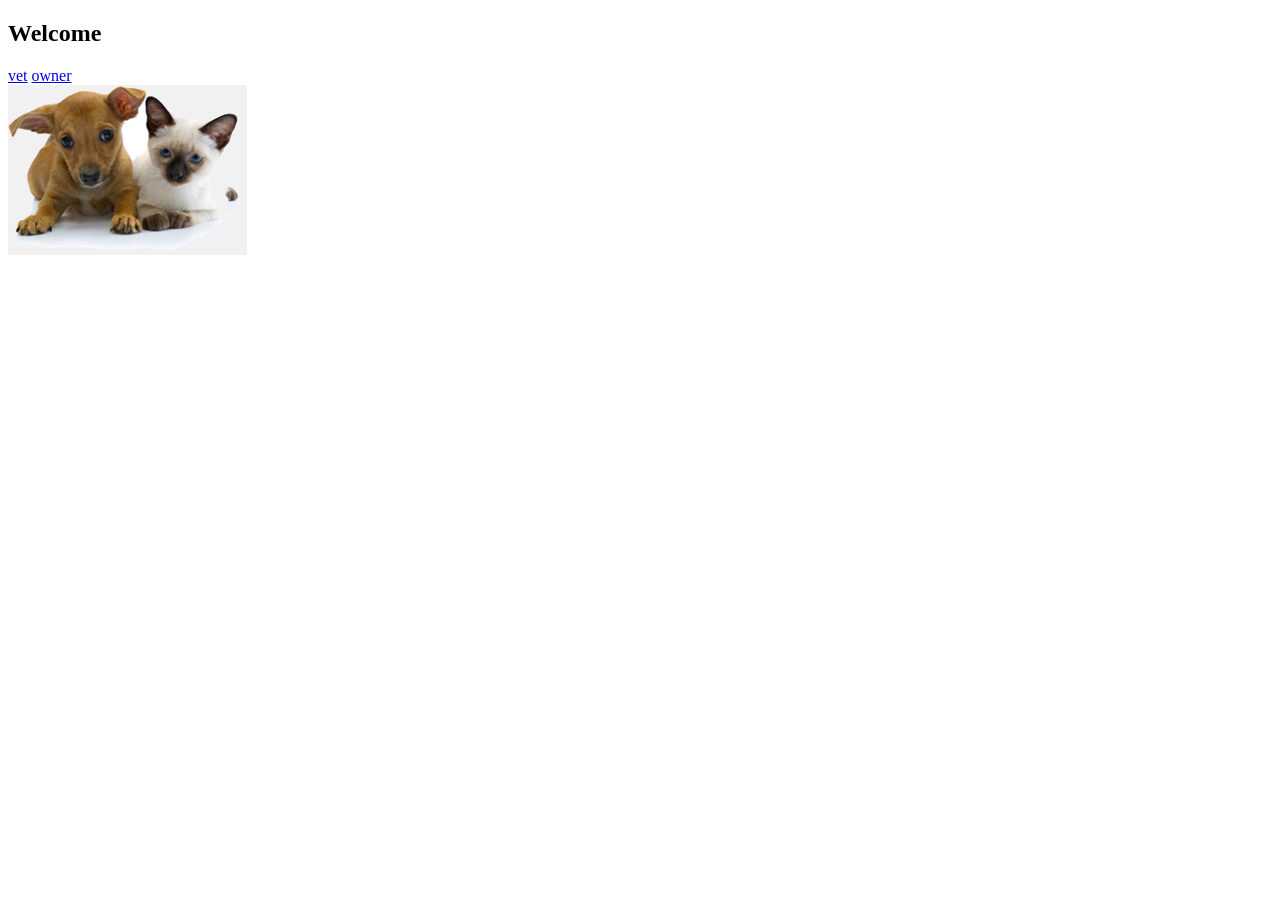
<file: pet-clinic-web/target/classes/templates/Index.html>
<!DOCTYPE html>
<html lang="en" xmlns:th="http://www.thymeleaf.org" th:replace="~{fragments/layout :: layout (~{::body},'home')}">
<head>
    <meta charset="UTF-8">
    <title>Pet Clinic Index</title>
</head>
<body>

<h2 th:text="#{welcome}">Welcome</h2>
<a href="/vet">vet</a>
<a href="/owners">owner</a>

<div class="row">
    <div class="col-md-12">
        <img class="img-responsive" src="../static/resources/images/pets.png" th:src="@{/resources/images/pets.png}"/>
    </div>
</div>
</body>
</html>
</file>
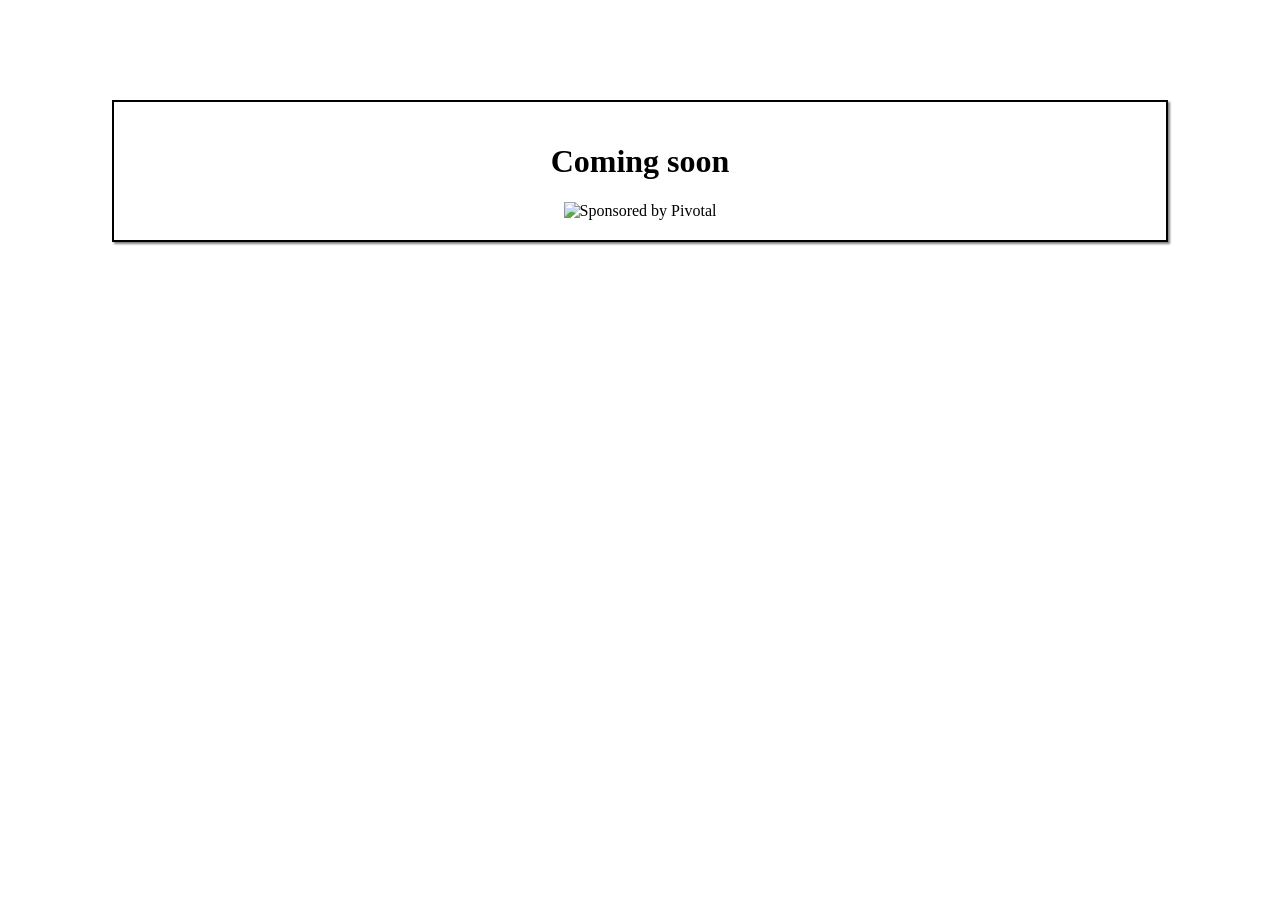
<file: pet-clinic-web/target/classes/templates/notyetimplimented.html>
<!DOCTYPE html>
<html lang="en" xmlns:th="http://www.thymeleaf.org">
<head>
    <meta charset="UTF-8">
    <title>Title</title>
</head>
<body>
<div style="width: 80%; margin: 100px auto; border: 2px solid black; box-shadow: 2px 2px 2px grey; padding: 20px; text-align: center ">

    <h1>Coming soon</h1>
    <img th:src="@{/static/resources/images/inprogress.jpg}" alt="Sponsored by Pivotal">
</div>


</body>
</html>
</file>
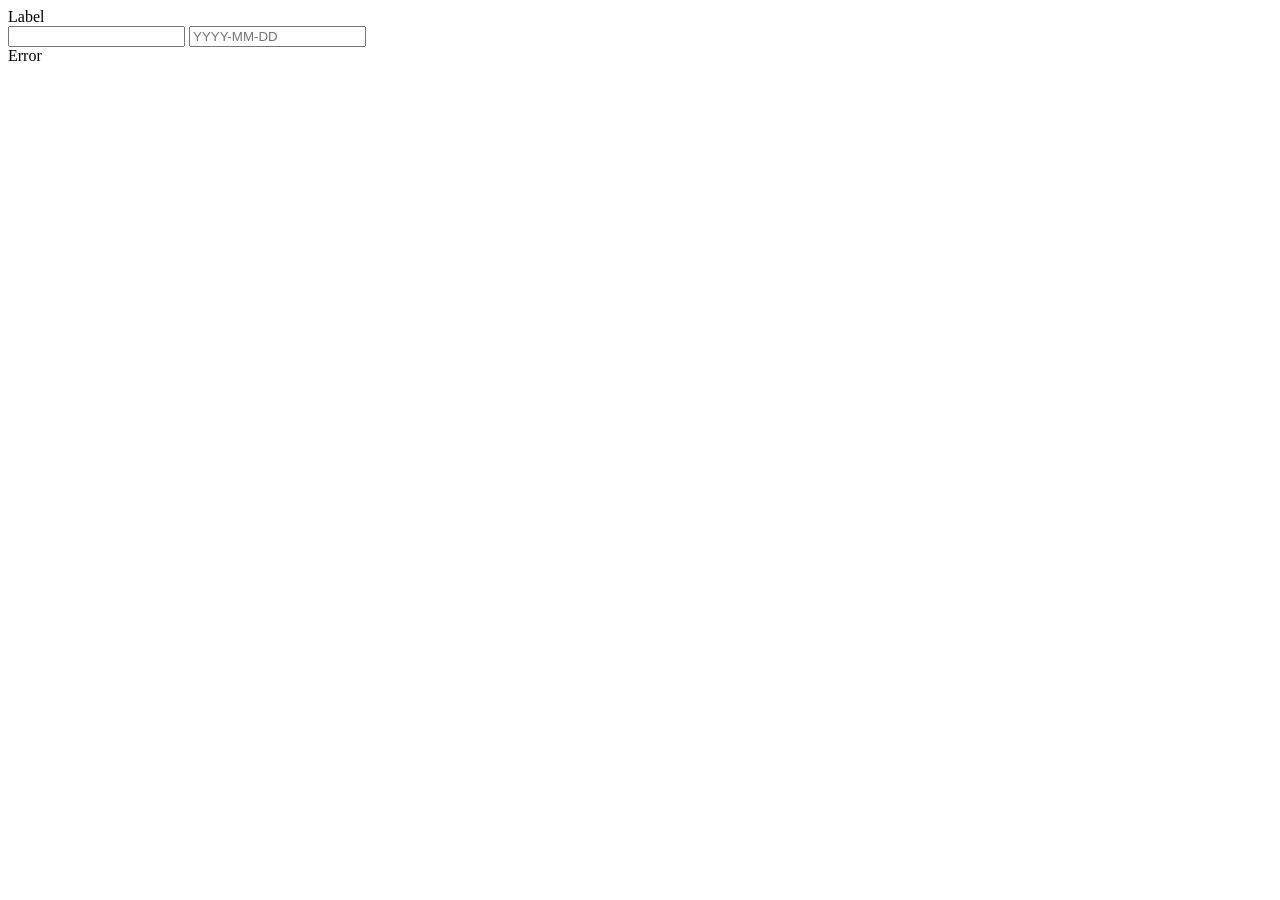
<file: pet-clinic-web/target/classes/templates/fragments/inputField.html>
<html>
<body>
  <form>
    <th:block th:fragment="input (label, name, type)">
      <div th:with="valid=${!#fields.hasErrors(name)}"
        th:class="${'form-group' + (valid ? '' : ' has-error')}"
        class="form-group">
        <label class="col-sm-2 control-label" th:text="${label}">Label</label>
        <div class="col-sm-10">
            <div th:switch="${type}">
                <input th:case="'text'" class="form-control" type="text" th:field="*{__${name}__}" />
                <input th:case="'date'" class="form-control" type="text" th:field="*{__${name}__}"
                        placeholder="YYYY-MM-DD" title="Enter a date in this format: YYYY-MM-DD"
                        pattern="(?:19|20)[0-9]{2}-(?:(?:0[1-9]|1[0-2])-(?:0[1-9]|1[0-9]|2[0-9])|(?:(?!02)(?:0[1-9]|1[0-2])-(?:30))|(?:(?:0[13578]|1[02])-31))"/>
            </div>
          <span th:if="${valid}"
            class="glyphicon glyphicon-ok form-control-feedback"
            aria-hidden="true"></span>
          <th:block th:if="${!valid}">
            <span
              class="glyphicon glyphicon-remove form-control-feedback"
              aria-hidden="true"></span>
            <span class="help-inline" th:errors="*{__${name}__}">Error</span>
          </th:block>
        </div>
      </div>
    </th:block>
  </form>
</body>
</html>
</file>
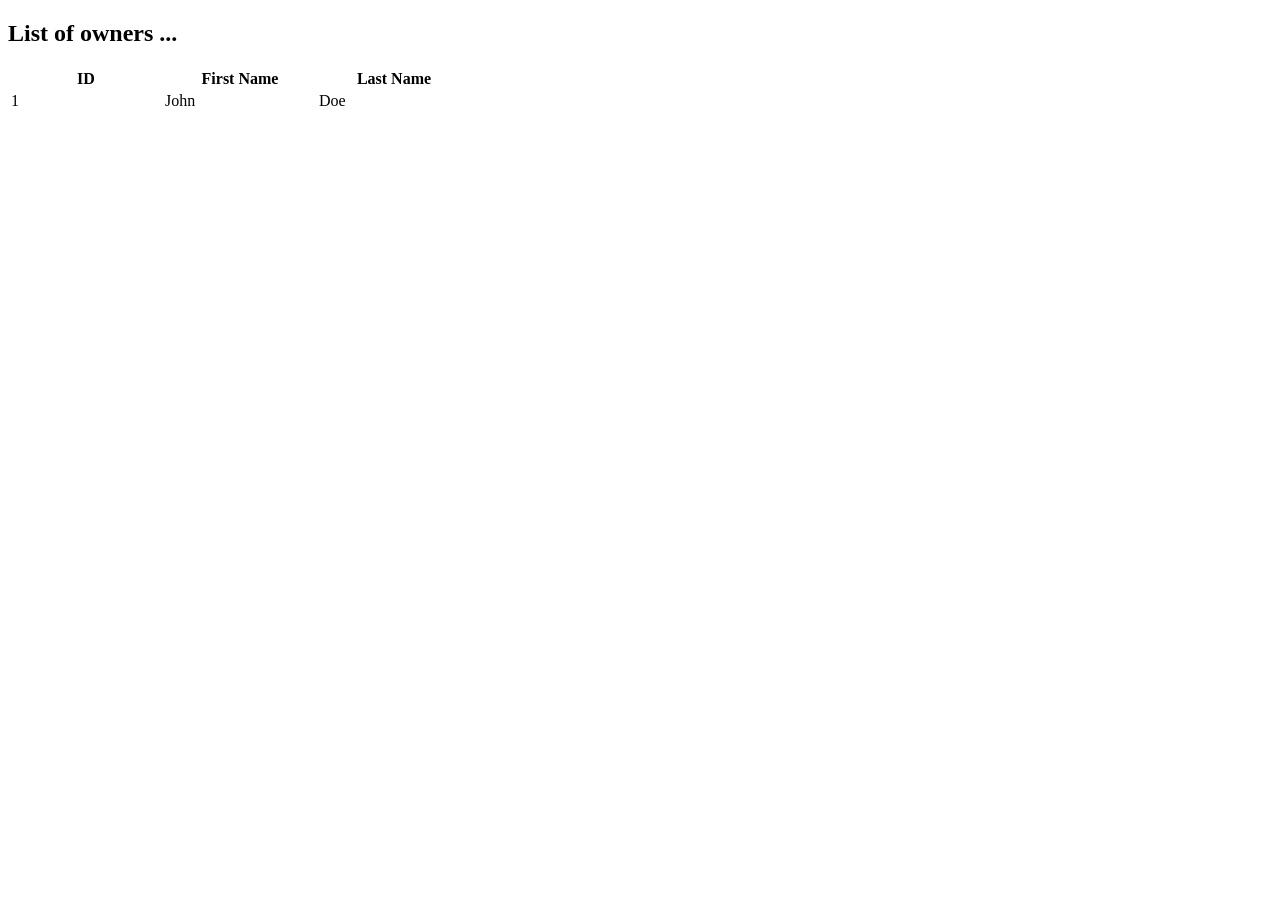
<file: pet-clinic-web/target/classes/templates/owners/ownersList.html>
<!DOCTYPE html>
<html lang="en" xmlns:th="http://www.thymeleaf.org" th:replace="~{fragments/layout :: layout (~{::body},'owners')}">
<head>
    <meta charset="UTF-8">
    <title>Owners List</title>
</head>
<body>

<h2 th:text="'List of owners'">List of owners ...</h2>

<table id="owners" class="table table-striped">
    <thead>
    <tr >
        <th style="width: 150px;" >ID</th>
        <th style="width: 150px;" >First Name</th>
        <th style="width: 150px;" >Last Name</th>
    </tr>
    </thead>
    <tbody>
<!--    question mark is a 'null safe operator' that would take effect if we has an owner that was null and avoid an exception, not needed here, just an example -->
    <tr th:each = "owner : ${owners}" >
        <td  th:text = "${owner?.id}">1</td>
        <td  th:text = "${owner?.firstName}">John</td>
        <td  th:text = "${owner?.lastName}">Doe</td>
    </tr>
    </tbody>
</table>
</body>
</html>
</file>
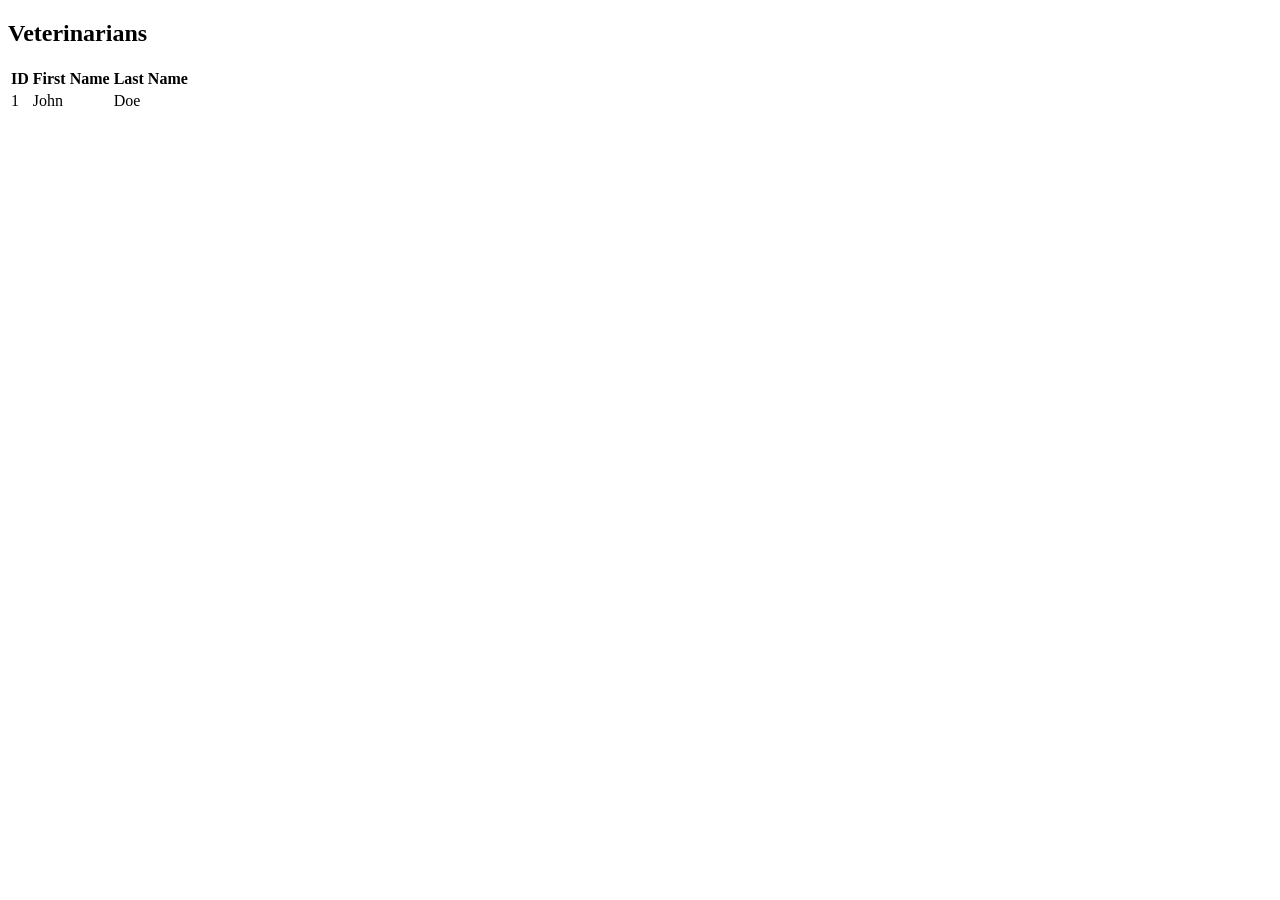
<file: pet-clinic-web/target/classes/templates/vets/vetList.html>
<!DOCTYPE html>
<html lang="en" xmlns:th="http://www.thymeleaf.org" th:replace="~{fragments/layout :: layout (~{::body},'vets')}">
<head>
    <meta charset="UTF-8">
    <title>List of Vets</title>
</head>
<body>
<h2 >Veterinarians</h2>

<table class="table table-striped" >
    <thead>
    <tr>
        <th>ID</th>
        <th>First Name</th>
        <th>Last Name</th>
    </tr>
    </thead>
    <tbody>
    <!--    question mark is a 'null safe operator' that would take effect if we has an owner that was null and avoid an exception, not needed here, just an example -->
    <tr th:each = "vet : ${vets}" >
        <td  th:text = "${vet?.id}">1</td>
        <td  th:text = "${vet?.firstName}">John</td>
        <td  th:text = "${vet?.lastName}">Doe</td>
    </tr>
    </tbody>
</table>

</body>
</html>
</file>
